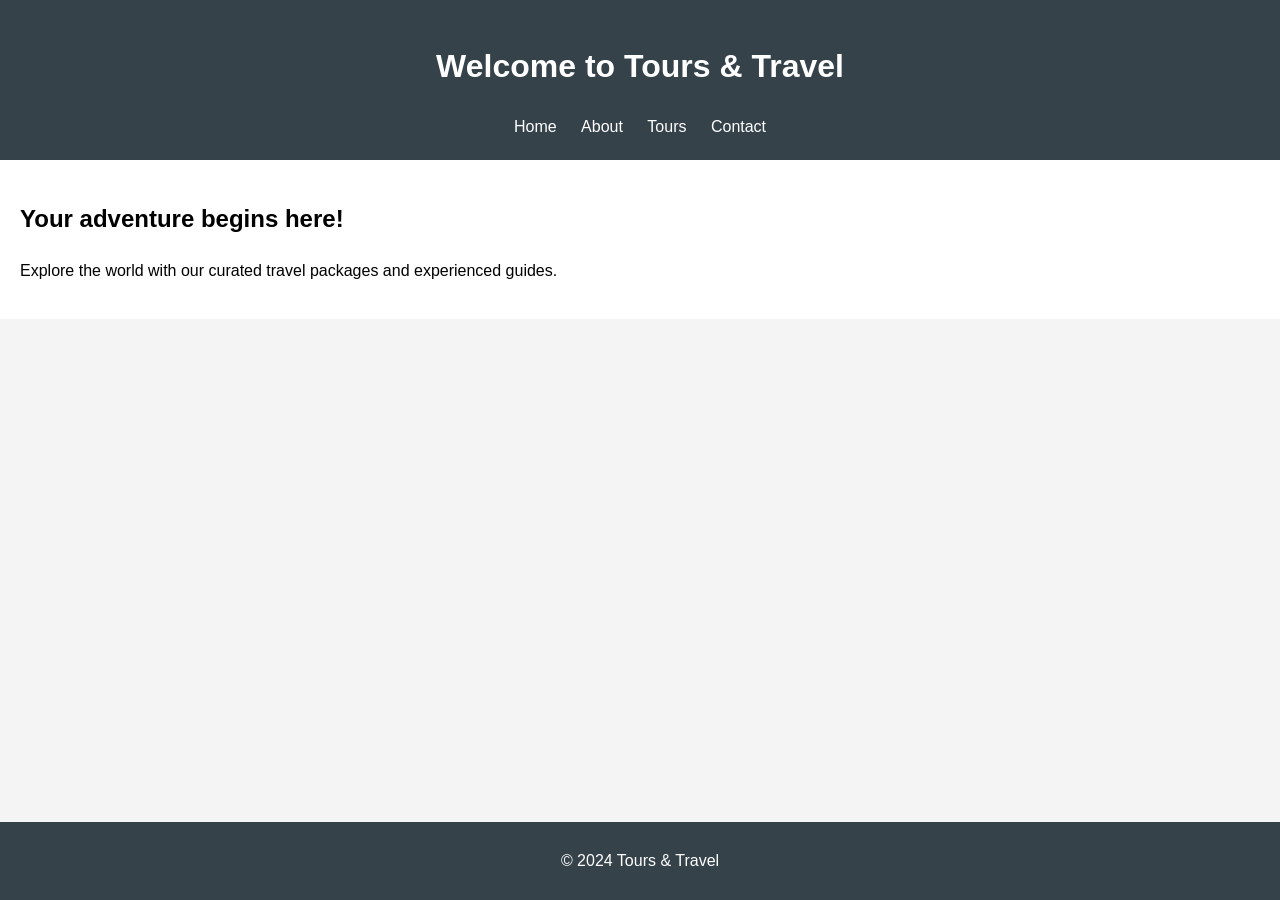
<file: index.html>
<!DOCTYPE html>
<html lang="en">
<head>
  <meta charset="UTF-8">
  <title>Tours & Travel - Home</title>
  <link rel="stylesheet" href="styles.css">
</head>
<body>
  <header>
    <h1>Welcome to Tours & Travel</h1>
    <nav>
      <a href="index.html">Home</a>
      <a href="about.html">About</a>
      <a href="tours.html">Tours</a>
      <a href="contact.html">Contact</a>
    </nav>
  </header>
  <main>
    <section>
      <h2>Your adventure begins here!</h2>
      <p>Explore the world with our curated travel packages and experienced guides.</p>
    </section>
  </main>
  <footer>
    <p>&copy; 2024 Tours & Travel</p>
  </footer>
</body>
</html>
</file>
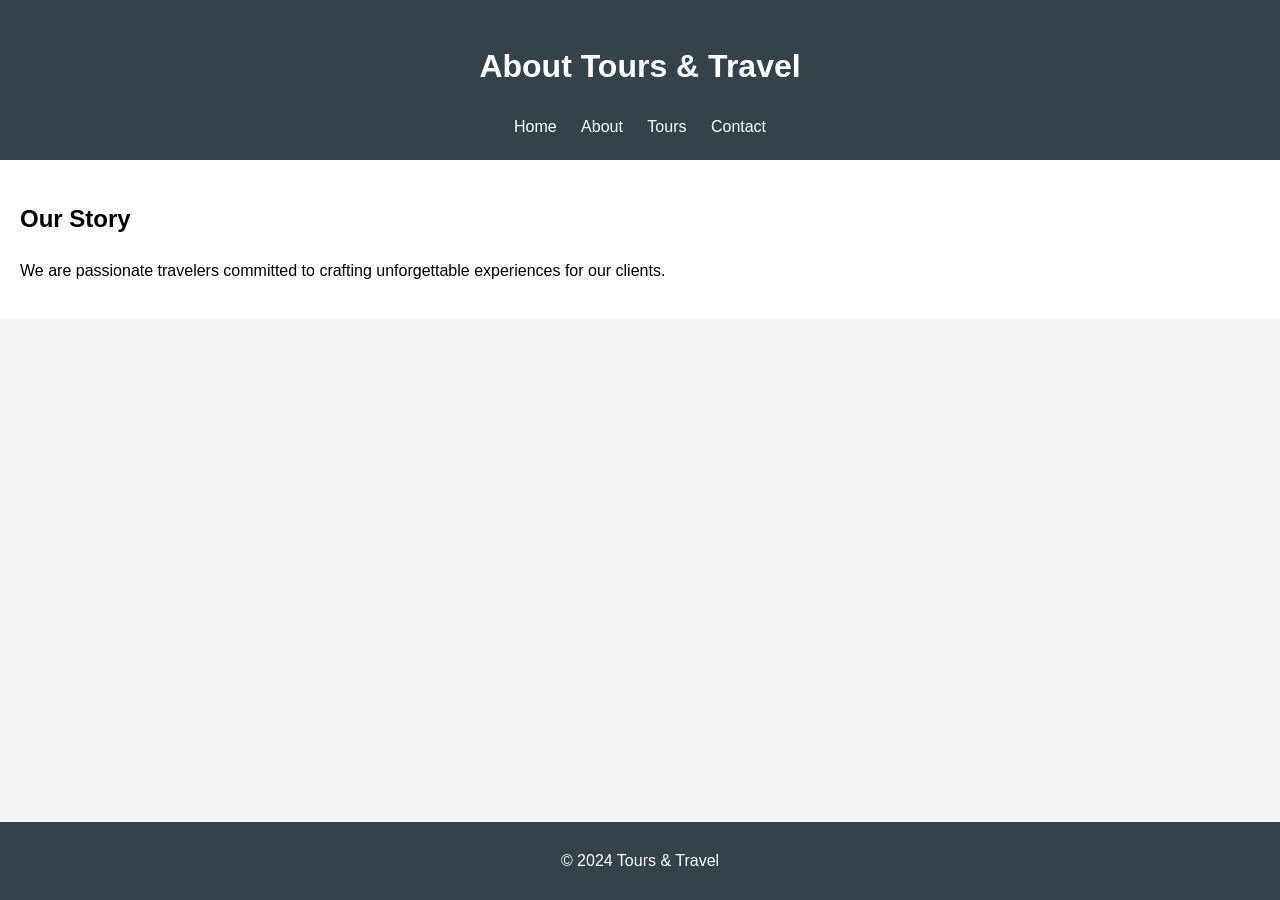
<file: about.html>
<!DOCTYPE html>
<html lang="en">
<head>
  <meta charset="UTF-8">
  <title>About Us - Tours & Travel</title>
  <link rel="stylesheet" href="styles.css">
</head>
<body>
  <header>
    <h1>About Tours & Travel</h1>
    <nav>
      <a href="index.html">Home</a>
      <a href="about.html">About</a>
      <a href="tours.html">Tours</a>
      <a href="contact.html">Contact</a>
    </nav>
  </header>
  <main>
    <section>
      <h2>Our Story</h2>
      <p>We are passionate travelers committed to crafting unforgettable experiences for our clients.</p>
    </section>
  </main>
  <footer>
    <p>&copy; 2024 Tours & Travel</p>
  </footer>
</body>
</html>
</file>
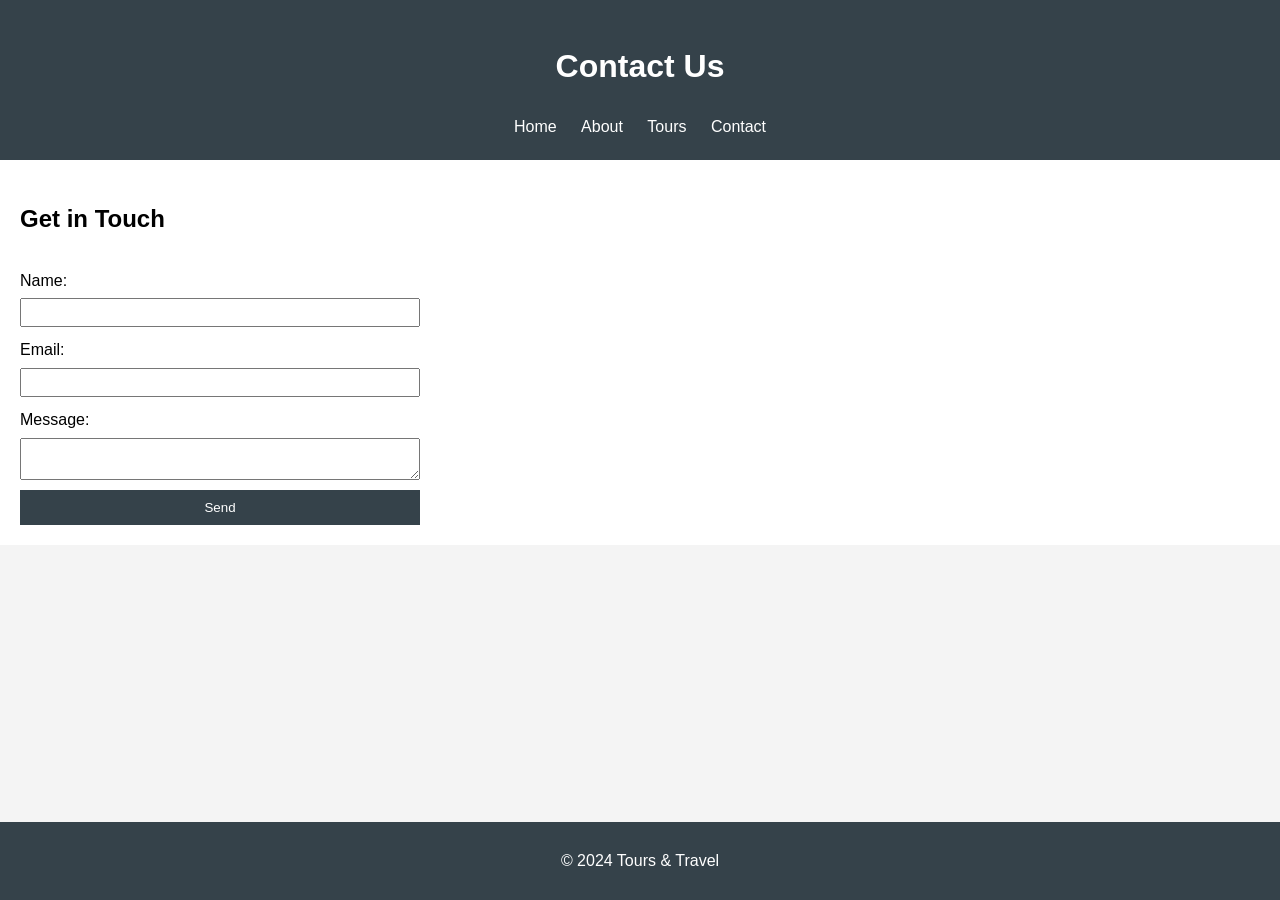
<file: contact.html>
<!DOCTYPE html>
<html lang="en">
<head>
  <meta charset="UTF-8">
  <title>Contact Us - Tours & Travel</title>
  <link rel="stylesheet" href="styles.css">
</head>
<body>
  <header>
    <h1>Contact Us</h1>
    <nav>
      <a href="index.html">Home</a>
      <a href="about.html">About</a>
      <a href="tours.html">Tours</a>
      <a href="contact.html">Contact</a>
    </nav>
  </header>
  <main>
    <section>
      <h2>Get in Touch</h2>
      <form>
        <label for="name">Name:</label>
        <input type="text" id="name" name="name">

        <label for="email">Email:</label>
        <input type="email" id="email" name="email">

        <label for="message">Message:</label>
        <textarea id="message" name="message"></textarea>

        <button type="submit">Send</button>
      </form>
    </section>
  </main>
  <footer>
    <p>&copy; 2024 Tours & Travel</p>
  </footer>
</body>
</html>
</file>
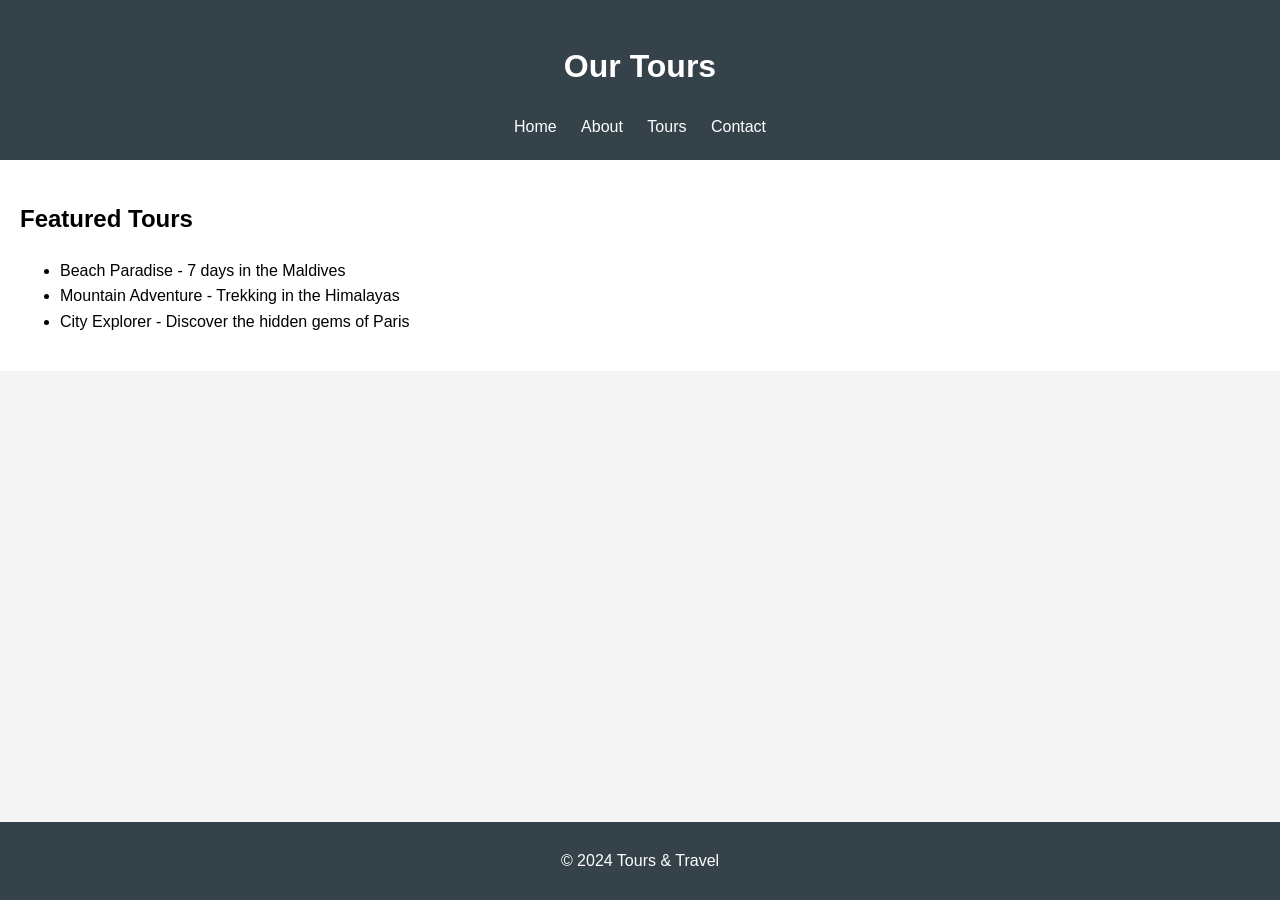
<file: tours.html>
<!DOCTYPE html>
<html lang="en">
<head>
  <meta charset="UTF-8">
  <title>Tours - Tours & Travel</title>
  <link rel="stylesheet" href="styles.css">
</head>
<body>
  <header>
    <h1>Our Tours</h1>
    <nav>
      <a href="index.html">Home</a>
      <a href="about.html">About</a>
      <a href="tours.html">Tours</a>
      <a href="contact.html">Contact</a>
    </nav>
  </header>
  <main>
    <section>
      <h2>Featured Tours</h2>
      <ul>
        <li>Beach Paradise - 7 days in the Maldives</li>
        <li>Mountain Adventure - Trekking in the Himalayas</li>
        <li>City Explorer - Discover the hidden gems of Paris</li>
      </ul>
    </section>
  </main>
  <footer>
    <p>&copy; 2024 Tours & Travel</p>
  </footer>
</body>
</html>
</file>
<file: styles.css>
body {
  font-family: Arial, sans-serif;
  margin: 0;
  padding: 0;
  line-height: 1.6;
  background: #f4f4f4;
}

header {
  background: #35424a;
  color: #fff;
  padding: 20px 0;
  text-align: center;
}

nav a {
  color: #fff;
  margin: 0 10px;
  text-decoration: none;
}

main {
  padding: 20px;
  background: #fff;
}

footer {
  background: #35424a;
  color: #fff;
  text-align: center;
  padding: 10px 0;
  position: fixed;
  bottom: 0;
  width: 100%;
}

form {
  display: flex;
  flex-direction: column;
  max-width: 400px;
}

label {
  margin-top: 10px;
}

input, textarea {
  padding: 5px;
  margin-top: 5px;
}

button {
  margin-top: 10px;
  padding: 10px;
  background: #35424a;
  color: #fff;
  border: none;
  cursor: pointer;
}
</file>
